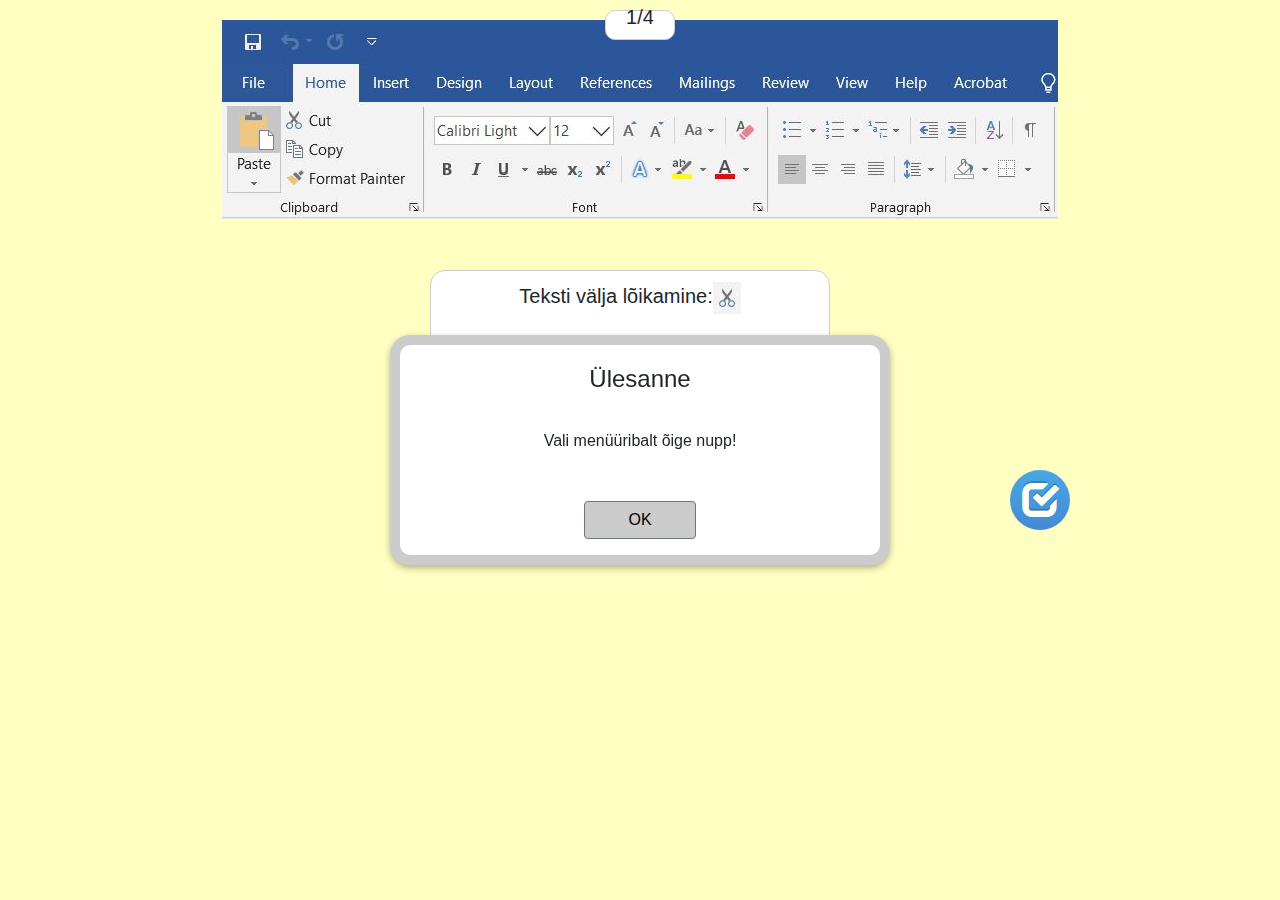
<file: WordMenuCutCopyPaste/root/index.html>
<!DOCTYPE html>
<html lang="en" dir="ltr">
  <head>
    <meta charset="utf-8">
    <meta name="viewport" content="width=device-width, initial-scale=1">
    <link rel="stylesheet" href="./css/bootstrap.min.css">
    <link rel="stylesheet" href="./css/style.css">
    <script type="text/javascript" src="./scripts/jquery-3.4.1.min.js"></script>
    <script src="./scripts/bootstrap.min.js"></script>
    <script src="./scripts/script.js"></script>
    <title>MS Word Ribbon</title>
  </head>

  <body>

    <header>
      <div class="container">
        <div class="counter">
          <p id="counter"></p>
        </div>
      </div>
    </header>

    <section id=clickable>
      <div class="container">
        <div id="clickableImg" style="position: relative;">
          <img src="./images/wordRibbon.jpg" alt="MS Word Ribbon" style="position: absolute; top:0px;left:0px;">
          <div class="divButton" id="cut" onclick="quiz(this)" style="height:30px;width:75px;position:absolute;left:61px;top:88px;"></div>
          <div class="divButton" id="copy" onclick="quiz(this)" style="height:30px;width:75px;position:absolute;left:61px;top:115px;"></div>
          <div class="divButton" id="paste" onclick="quiz(this)" style="height:88px;width:51px;position:absolute;left:6px;top:83px;"></div>
          <div class="divButton" id="copyFormat" onclick="quiz(this)" style="height:30px;width:125px;position:absolute;left:61px;top:144px;"></div>
        </div>
      </div>
    </section>

    <section>
      <div class="container">
        <div id="question">
          <img src="./images/happy.png" alt="Happy" id="happy">
          <img src="./images/sad.png" alt="Sad" id="sad">
          <div class="qBox" id="qBox"></div>
          <button type="button" class="button_1" name="nextButton" id="nextButton" onclick="quiz(this)"></button>
          <button type="button" class="button_1" name="endModalButton" id="endModalButton" onclick="openEndModal()"></button>
        </div>
      </div>
    </section>

    <footer>
      <div class="container">
      </div>
    </footer>


      <!-- Modal -->
      <div class="modal fade" id="startModal" role="dialog" data-backdrop="false">
        <div class="modal-dialog">
           <div class="modal-dialog modal-dialog-centered" role="document">
          <!-- Modal content-->
          <div class="modal-content">
            <div class="modal-header">
              <h4 class="col-12 modal-title text-center">Ülesanne</h4>
            </div>
            <div class="modal-body text-center">
              <p>Vali menüüribalt õige nupp!</p>
            </div>
            <div class="modal-footer">
              <button type="button" id="modalButton" class="col-3 btn btn-outline-secondary" data-dismiss="modal">OK</button>
            </div>
          </div>

        </div>
      </div>
    </div>

    <!-- Modal -->
    <div class="modal fade" id="endModal" role="dialog" data-backdrop="false">
      <div class="modal-dialog">
         <div class="modal-dialog modal-dialog-centered" role="document">
        <!-- Modal content-->
        <div class="modal-content">
          <div class="modal-header">
            <h4 class="col-12 modal-title text-center"></h4>
          </div>
          <div class="modal-body text-center">
            <p>Tubli, sa vastasid kõigile küsimustele õigesti!</p>
          </div>
          <div class="modal-footer">
            <button type="button" id="modalButton" class="col-3 btn btn-outline-secondary" data-dismiss="modal">OK</button>
          </div>
        </div>

      </div>
    </div>
  </div>

  </body>

</html>
</file>
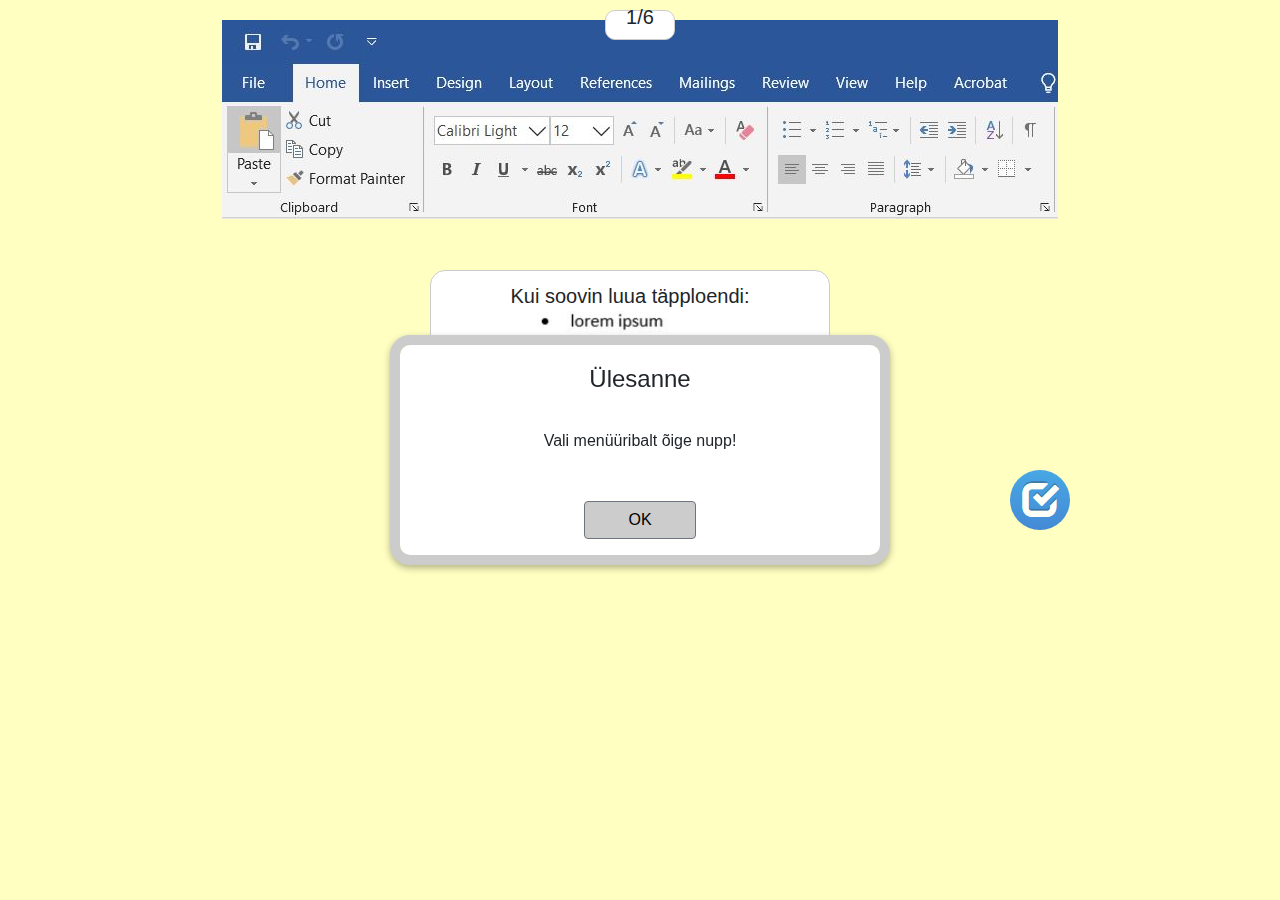
<file: WordMenuLoendid1/root/index.html>
<!DOCTYPE html>
<html lang="en" dir="ltr">
  <head>
    <meta charset="utf-8">
    <meta name="viewport" content="width=device-width, initial-scale=1">
    <link rel="stylesheet" href="./css/bootstrap.min.css">
    <link rel="stylesheet" href="./css/style.css">
    <script type="text/javascript" src="./scripts/jquery-3.4.1.min.js"></script>
    <script src="./scripts/bootstrap.min.js"></script>
    <script src="./scripts/script.js"></script>
    <title>MS Word Ribbon</title>
  </head>

  <body>

    <header>
      <div class="container">
        <div class="counter">
          <p id="counter"></p>
        </div>
      </div>
    </header>

    <section id=clickable>
      <div class="container">
        <div id="clickableImg" style="position: relative;">
          <img src="./images/wordRibbon.jpg" alt="MS Word Ribbon" style="position: absolute; top:0px;left:0px;">
          <div class="divButton" id="täpploend" onclick="quiz(this)" style="height:30px;width:30px;position:absolute;left:555px;top:96px;"></div>
          <div class="divButton" id="numberloend" onclick="quiz(this)" style="height:30px;width:30px;position:absolute;left:599px;top:96px;"></div>
          <div class="divButton" id="mitmetasemelineLoend" onclick="quiz(this)" style="height:30px;width:30px;position:absolute;left:641px;top:96px;"></div>
          <div class="divButton" id="vähendaTaanet" onclick="quiz(this)" style="height:30px;width:30px;position:absolute;left:692px;top:96px;"></div>
          <div class="divButton" id="suurendaTaanet" onclick="quiz(this)" style="height:30px;width:30px;position:absolute;left:721px;top:96px;"></div>
          <div class="divButton" id="loendAZ" onclick="quiz(this)" style="height:30px;width:30px;position:absolute;left:760px;top:96px;"></div>
        </div>
      </div>
    </section>

    <section>
      <div class="container">
        <div id="question">
          <img src="./images/happy.png" alt="Happy" id="happy">
          <img src="./images/sad.png" alt="Sad" id="sad">
          <div class="qBox" id="qBox"></div>
          <button type="button" class="button_1" name="nextButton" id="nextButton" onclick="quiz(this)"></button>
          <button type="button" class="button_1" name="endModalButton" id="endModalButton" onclick="openEndModal()"></button>
        </div>
      </div>
    </section>

    <footer>
      <div class="container">
      </div>
    </footer>


      <!-- Modal -->
      <div class="modal fade" id="startModal" role="dialog" data-backdrop="false">
        <div class="modal-dialog">
           <div class="modal-dialog modal-dialog-centered" role="document">
          <!-- Modal content-->
          <div class="modal-content">
            <div class="modal-header">
              <h4 class="col-12 modal-title text-center">Ülesanne</h4>
            </div>
            <div class="modal-body text-center">
              <p>Vali menüüribalt õige nupp!</p>
            </div>
            <div class="modal-footer">
              <button type="button" id="modalButton" class="col-3 btn btn-outline-secondary" data-dismiss="modal">OK</button>
            </div>
          </div>

        </div>
      </div>
    </div>

    <!-- Modal -->
    <div class="modal fade" id="endModal" role="dialog" data-backdrop="false">
      <div class="modal-dialog">
         <div class="modal-dialog modal-dialog-centered" role="document">
        <!-- Modal content-->
        <div class="modal-content">
          <div class="modal-header">
            <h4 class="col-12 modal-title text-center"></h4>
          </div>
          <div class="modal-body text-center">
            <p>Tubli, sa vastasid kõigile küsimustele õigesti!</p>
          </div>
          <div class="modal-footer">
            <button type="button" id="modalButton" class="col-3 btn btn-outline-secondary" data-dismiss="modal">OK</button>
          </div>
        </div>

      </div>
    </div>
  </div>


  </body>

</html>
</file>
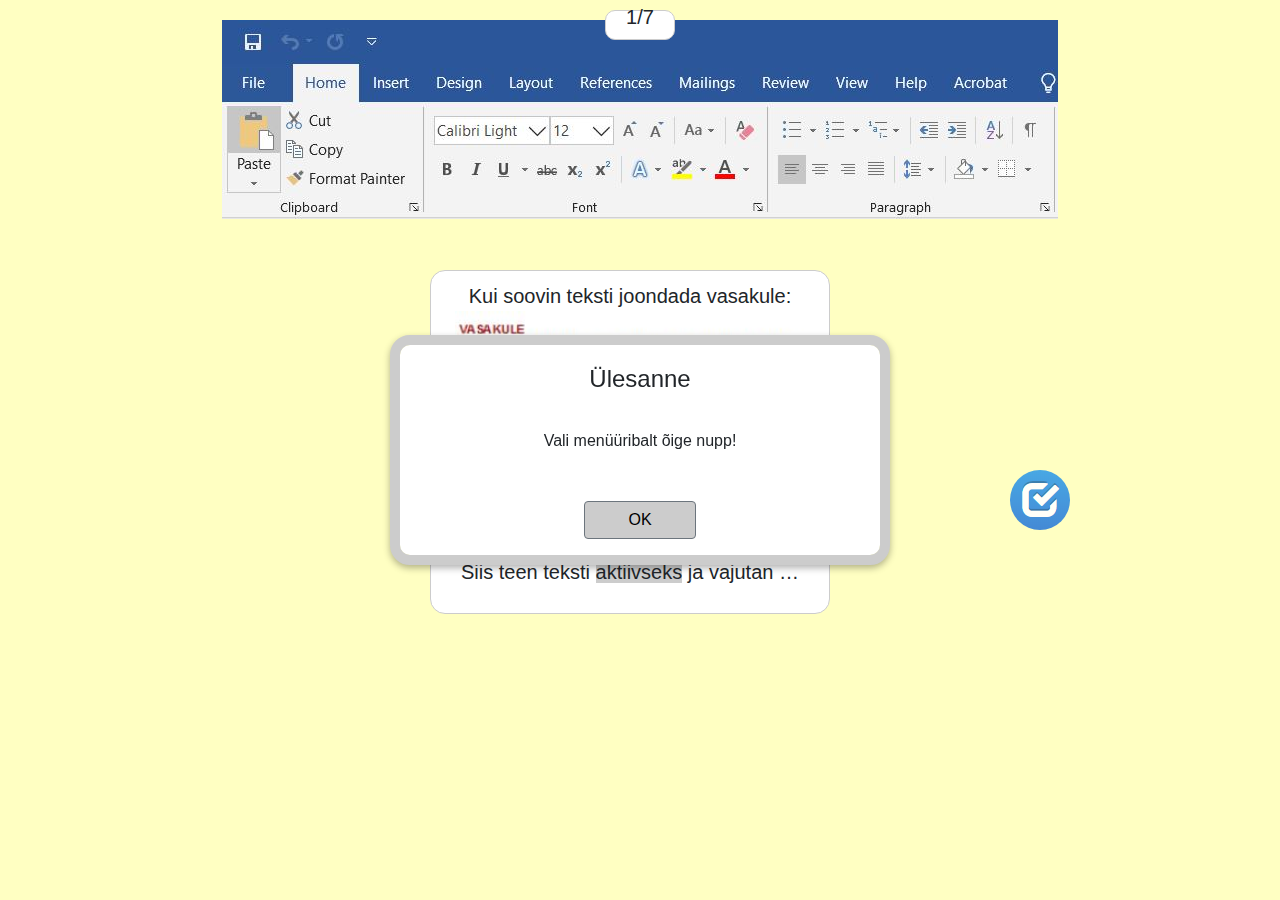
<file: WordMenuLõiguVormindamine1/root/index.html>
<!DOCTYPE html>
<html lang="en" dir="ltr">
  <head>
    <meta charset="utf-8">
    <meta name="viewport" content="width=device-width, initial-scale=1">
    <link rel="stylesheet" href="./css/bootstrap.min.css">
    <link rel="stylesheet" href="./css/style.css">
    <script type="text/javascript" src="./scripts/jquery-3.4.1.min.js"></script>
    <script src="./scripts/bootstrap.min.js"></script>
    <script src="./scripts/script.js"></script>
    <title>MS Word Ribbon</title>
  </head>

  <body>

    <header>
      <div class="container">
        <div class="counter">
          <p id="counter"></p>
        </div>
      </div>
    </header>

    <section id=clickable>
      <div class="container">
        <div id="clickableImg" style="position: relative;">
          <img src="./images/wordRibbon.jpg" alt="MS Word Ribbon" style="position: absolute; top:0px;left:0px;">
          <div class="divButton" id="vasakjoondus" onclick="quiz(this)" style="height:30px;width:30px;position:absolute;left:556px;top:135px;"></div>
          <div class="divButton" id="keskjoondus" onclick="quiz(this)" style="height:30px;width:30px;position:absolute;left:585px;top:135px;"></div>
          <div class="divButton" id="paremjoondus" onclick="quiz(this)" style="height:30px;width:30px;position:absolute;left:616px;top:135px;"></div>
          <div class="divButton" id="rööpjoondus" onclick="quiz(this)" style="height:30px;width:30px;position:absolute;left:641px;top:135px;"></div>
          <div class="divButton" id="reasamm" onclick="quiz(this)" style="height:30px;width:30px;position:absolute;left:677px;top:135px;"></div>
          <div class="divButton" id="taustaVärv" onclick="quiz(this)" style="height:30px;width:30px;position:absolute;left:731px;top:135px;"></div>
          <div class="divButton" id="äärised" onclick="quiz(this)" style="height:30px;width:30px;position:absolute;left:773px;top:135px;"></div>
        </div>
      </div>
    </section>

    <section>
      <div class="container">
        <div id="question">
          <img src="./images/happy.png" alt="Happy" id="happy">
          <img src="./images/sad.png" alt="Sad" id="sad">
          <div class="qBox" id="qBox"></div>
          <button type="button" class="button_1" name="nextButton" id="nextButton" onclick="quiz(this)"></button>
          <button type="button" class="button_1" name="endModalButton" id="endModalButton" onclick="openEndModal()"></button>
        </div>
      </div>
    </section>

    <footer>
      <div class="container">
      </div>
    </footer>


      <!-- Modal -->
      <div class="modal fade" id="startModal" role="dialog" data-backdrop="false">
        <div class="modal-dialog">
           <div class="modal-dialog modal-dialog-centered" role="document">
          <!-- Modal content-->
          <div class="modal-content">
            <div class="modal-header">
              <h4 class="col-12 modal-title text-center">Ülesanne</h4>
            </div>
            <div class="modal-body text-center">
              <p>Vali menüüribalt õige nupp!</p>
            </div>
            <div class="modal-footer">
              <button type="button" id="modalButton" class="col-3 btn btn-outline-secondary" data-dismiss="modal">OK</button>
            </div>
          </div>

        </div>
      </div>
    </div>

    <!-- Modal -->
    <div class="modal fade" id="endModal" role="dialog" data-backdrop="false">
      <div class="modal-dialog">
         <div class="modal-dialog modal-dialog-centered" role="document">
        <!-- Modal content-->
        <div class="modal-content">
          <div class="modal-header">
            <h4 class="col-12 modal-title text-center"></h4>
          </div>
          <div class="modal-body text-center">
            <p>Tubli, sa vastasid kõigile küsimustele õigesti!</p>
          </div>
          <div class="modal-footer">
            <button type="button" id="modalButton" class="col-3 btn btn-outline-secondary" data-dismiss="modal">OK</button>
          </div>
        </div>

      </div>
    </div>
  </div>


  </body>

</html>
</file>
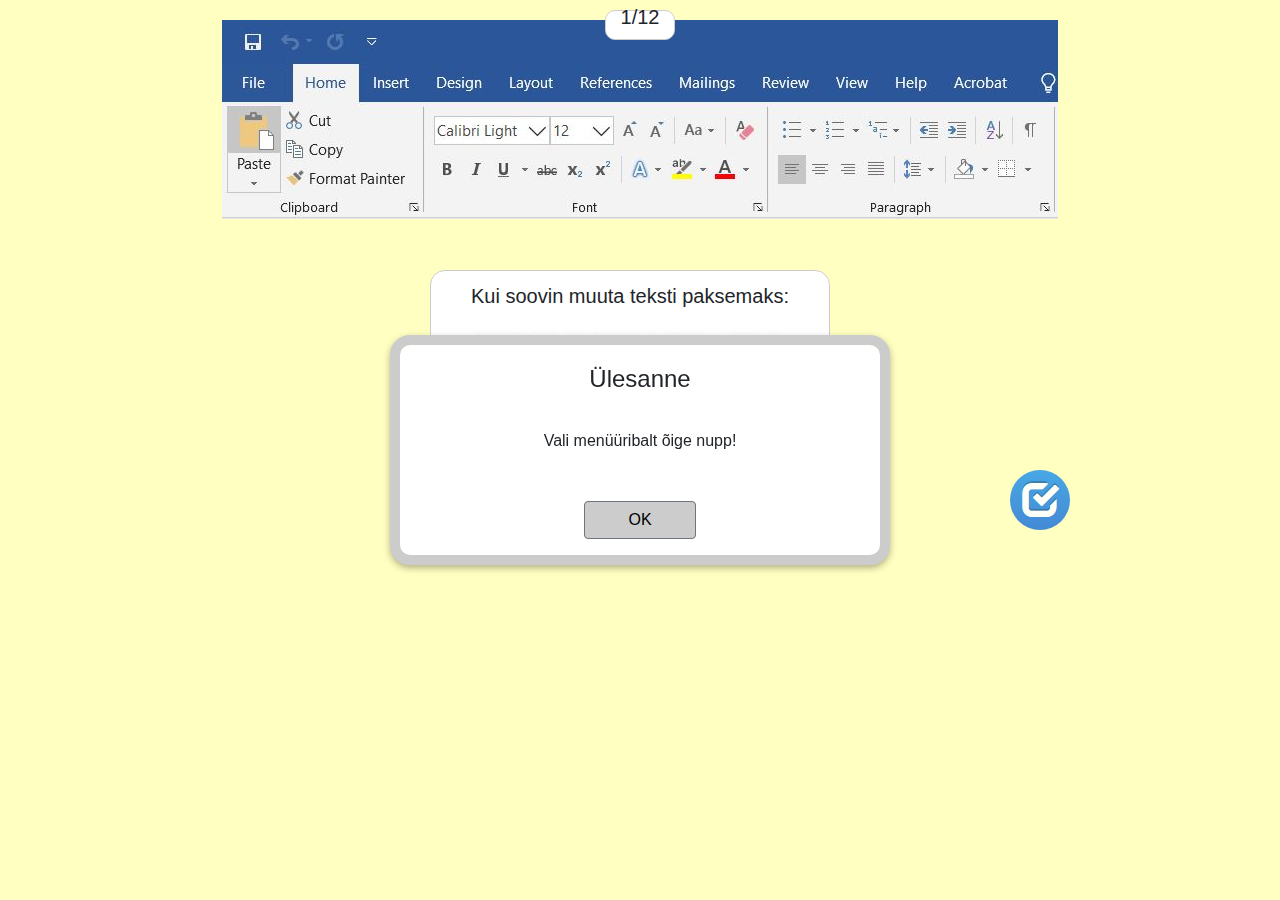
<file: WordMenuTekstiKujundamine1/root/index.html>
<!DOCTYPE html>
<html lang="en" dir="ltr">
  <head>
    <meta charset="utf-8">
    <meta name="viewport" content="width=device-width, initial-scale=1">
    <link rel="stylesheet" href="./css/bootstrap.min.css">
    <link rel="stylesheet" href="./css/style.css">
    <script type="text/javascript" src="./scripts/jquery-3.4.1.min.js"></script>
    <script src="./scripts/bootstrap.min.js"></script>
    <script src="./scripts/script.js"></script>
    <title>MS Word Ribbon</title>
  </head>

  <body>

    <header>
      <div class="container">
        <div class="counter">
          <p id="counter"></p>
        </div>
      </div>
    </header>

    <section id=clickable>
      <div class="container">
        <div id="clickableImg" style="position: relative;">
          <img src="./images/wordRibbon.jpg" alt="MS Word Ribbon" style="position: absolute; top:0px;left:0px;">
          <div class="divButton" id="bold" onclick="quiz(this)" style="height:30px;width:30px;position:absolute;left:215px;top:135px;"></div>
          <div class="divButton" id="italic" onclick="quiz(this)" style="height:30px;width:30px;position:absolute;left:243px;top:135px;"></div>
          <div class="divButton" id="underline" onclick="quiz(this)" style="height:30px;width:30px;position:absolute;left:270px;top:135px;"></div>
          <div class="divButton" id="stikeThrogh" onclick="quiz(this)" style="height:30px;width:30px;position:absolute;left:309px;top:135px;"></div>
          <div class="divButton" id="insertIndex" onclick="quiz(this)" style="height:30px;width:60px;position:absolute;left:341px;top:135px;"></div>
          <div class="divButton" id="textEfects" onclick="quiz(this)" style="height:30px;width:30px;position:absolute;left:404px;top:135px;"></div>
          <div class="divButton" id="highlighter" onclick="quiz(this)" style="height:30px;width:30px;position:absolute;left:445px;top:135px;"></div>
          <div class="divButton" id="fontColor" onclick="quiz(this)" style="height:30px;width:30px;position:absolute;left:487px;top:135px;"></div>
          <div class="divButton" id="fontType" onclick="quiz(this)" style="height:30px;width:116px;position:absolute;left:214px;top:96px;"></div>
          <div class="divButton" id="fontSize" onclick="quiz(this)" style="height:30px;width:120px;position:absolute;left:329px;top:96px;"></div>
          <div class="divButton" id="fontCase" onclick="quiz(this)" style="height:30px;width:30px;position:absolute;left:456px;top:96px;"></div>
          <div class="divButton" id="clearFormating" onclick="quiz(this)" style="height:30px;width:30px;position:absolute;left:507px;top:96px;"></div>
        </div>
      </div>
    </section>

    <section>
      <div class="container">
        <div id="question">
          <img src="./images/happy.png" alt="Happy" id="happy">
          <img src="./images/sad.png" alt="Sad" id="sad">
          <div class="qBox" id="qBox"></div>
          <button type="button" class="button_1" name="nextButton" id="nextButton" onclick="quiz(this)"></button>
          <button type="button" class="button_1" name="endModalButton" id="endModalButton" onclick="openEndModal()"></button>
        </div>
      </div>
    </section>

    <footer>
      <div class="container">
      </div>
    </footer>


      <!-- Modal -->
      <div class="modal fade" id="startModal" role="dialog" data-backdrop="false">
        <div class="modal-dialog">
           <div class="modal-dialog modal-dialog-centered" role="document">
          <!-- Modal content-->
          <div class="modal-content">
            <div class="modal-header">
              <h4 class="col-12 modal-title text-center">Ülesanne</h4>
            </div>
            <div class="modal-body text-center">
              <p>Vali menüüribalt õige nupp!</p>
            </div>
            <div class="modal-footer">
              <button type="button" id="modalButton" class="col-3 btn btn-outline-secondary" data-dismiss="modal">OK</button>
            </div>
          </div>

        </div>
      </div>
    </div>

    <!-- Modal -->
    <div class="modal fade" id="endModal" role="dialog" data-backdrop="false">
      <div class="modal-dialog">
         <div class="modal-dialog modal-dialog-centered" role="document">
        <!-- Modal content-->
        <div class="modal-content">
          <div class="modal-header">
            <h4 class="col-12 modal-title text-center"></h4>
          </div>
          <div class="modal-body text-center">
            <p>Tubli, sa vastasid kõigile küsimustele õigesti!</p>
          </div>
          <div class="modal-footer">
            <button type="button" id="modalButton" class="col-3 btn btn-outline-secondary" data-dismiss="modal">OK</button>
          </div>
        </div>

      </div>
    </div>
  </div>


  </body>

</html>
</file>
<file: WordMenuCutCopyPaste/root/css/style.css>
body{
  padding: 0;
  margin: 0;
  background-color: #FFFFC2
}

/*Global*/
.container {
  width: 80%;
  margin: 0 auto;
  display: flex;
  justify-content: center;
  align-items: center;
}

/*Header*/
header {
  padding-top: 10px;
  min-height: 40px;
  margin-bottom: -20px;
}

div .counter{
  width: 70px;
  height: 30px;

  background-color:#ffffff;
  border-radius: 10px;
  border: 1px solid #cccccc;
  position: relative;

  display: flex;
  justify-content: center;
  align-items: center;

  z-index: 2;
}

/*div.counter p */
#counter {
  font-size: 20px;
  font-weight: auto;
  position: absolute;
}

/*Showcase*/
#clickable {
  position: relative;
  z-index: 1;
}


#clickableImg {
    min-height: 250px;
    width: 837px;
    display: block;
    margin: 0 auto;
    background-color: auto;
  }

.divButton {
  background-color:#000000;
  opacity: 0;
}

.divButton:hover {
  cursor: pointer;
  opacity: 0.1;
}

#question {
  position: relative;
  width: 420px;
  height: 250px;
  display: block;
  margin: 0 auto;
  background-color: auto;
}

#qBox{
  position: absolute;
  border-radius: 15px;
  background: #ffffff;
  border: 1px solid #cccccc;
  padding: 10px;
  width: 400px;
  height: auto;
  font-size: 20px;
  text-align: center;
  vertical-align: middle;
  z-index: 1;
}

#happy, #sad{
  position: absolute;
  right: -50px;
  top: -30px;
  visibility: hidden;
  z-index: 2;
}

#qBoxImage{
  max-width: 350px;
  max-height: 350px;
  height: auto;
}

#nextButton, #endModalButton {
  position: absolute;
  right: -220px;
  top: 200px;
  background-image:url(../images/check.png);
  background-position: right -20px bottom -23px;
  background-repeat: no-repeat;
  width: 60px;
  height: 60px;
  border-radius: 50%;
  border:0;
  outline: 0;
  z-index: 3;
}

#nextButton, #endModalButton:hover{
  cursor: pointer;
  opacity: 0.9;
}



/*Footer*/
footer {
  padding-top: 30px;
  min-height: 30px;
}

/*Modals Bootstrap*/
.modal-content  {
    -webkit-border-radius: 0px !important;
    -moz-border-radius: 0px !important;
    border-radius: 20px !important;
}

.modal-content {
  /*  border: 5px solid rgba(0, 0, 0, 0.3);
    -webkit-box-shadow: 0 3px 7px rgba(0, 0, 0, 0.3);
    -moz-box-shadow: 0 3px 7px rgba(0, 0, 0, 0.3);*/
    border: 10px solid #cccccc;
    box-shadow: 0 3px 7px rgba(0, 0, 0, 0.3);
}

.modal-header {
    border-bottom: 0 none;
}

.modal-footer {
    border-top: 0 none;
}

/*Sellega saab tsentreerida kõike*/
.modal-footer {
  display: flex;
  justify-content: center;
  align-items: center;
}

/*If you want to override any default properties in bootstrap you have to make the properties as important.*/
.btn-outline-secondary {
    background-color: #cccccc !important;
    color: #000000 !important;
}
</file>
<file: WordMenuLoendid1/root/css/style.css>
body{
  padding: 0;
  margin: 0;
  background-color: #FFFFC2
}

/*Global*/
.container {
  width: 80%;
  margin: 0 auto;
  display: flex;
  justify-content: center;
  align-items: center;
}

/*Header*/
header {
  padding-top: 10px;
  min-height: 40px;
  margin-bottom: -20px;
}

div .counter{
  width: 70px;
  height: 30px;

  background-color:#ffffff;
  border-radius: 10px;
  border: 1px solid #cccccc;
  position: relative;

  display: flex;
  justify-content: center;
  align-items: center;

  z-index: 2;
}

/*div.counter p */
#counter {
  font-size: 20px;
  font-weight: auto;
  position: absolute;
}

/*Showcase*/
#clickable {
  position: relative;
  z-index: 1;
}


#clickableImg {
    min-height: 250px;
    width: 837px;
    display: block;
    margin: 0 auto;
    background-color: auto;
  }

.divButton {
  background-color:#000000;
  opacity: 0;
}

.divButton:hover {
  cursor: pointer;
  opacity: 0.1;
}

#question {
  position: relative;
  width: 420px;
  height: 250px;
  display: block;
  margin: 0 auto;
  background-color: auto;
}

#qBox{
  position: absolute;
  border-radius: 15px;
  background: #ffffff;
  border: 1px solid #cccccc;
  padding: 10px;
  width: 400px;
  height: auto;
  font-size: 20px;
  text-align: center;
  vertical-align: middle;
  z-index: 1;
}

#happy, #sad{
  position: absolute;
  right: -50px;
  top: -30px;
  visibility: hidden;
  z-index: 2;
}

#qBoxImage{
  max-width: 200px;
  height: auto;
}

#nextButton, #endModalButton {
  position: absolute;
  right: -220px;
  top: 200px;
  background-image:url(../images/check.png);
  background-position: right -20px bottom -23px;
  background-repeat: no-repeat;
  width: 60px;
  height: 60px;
  border-radius: 50%;
  border:0;
  outline: 0;
  z-index: 3;
}

#nextButton, #endModalButton:hover{
  cursor: pointer;
  opacity: 0.9;
}



/*Footer*/
footer {
  padding-top: 30px;
  min-height: 30px;
}

/*Modals Bootstrap*/
.modal-content  {
    -webkit-border-radius: 0px !important;
    -moz-border-radius: 0px !important;
    border-radius: 20px !important;
}

.modal-content {
  /*  border: 5px solid rgba(0, 0, 0, 0.3);
    -webkit-box-shadow: 0 3px 7px rgba(0, 0, 0, 0.3);
    -moz-box-shadow: 0 3px 7px rgba(0, 0, 0, 0.3);*/
    border: 10px solid #cccccc;
    box-shadow: 0 3px 7px rgba(0, 0, 0, 0.3);
}

.modal-header {
    border-bottom: 0 none;
}

.modal-footer {
    border-top: 0 none;
}

/*Sellega saab tsentreerida kõike*/
.modal-footer {
  display: flex;
  justify-content: center;
  align-items: center;
}

/*If you want to override any default properties in bootstrap you have to make the properties as important.*/
.btn-outline-secondary {
    background-color: #cccccc !important;
    color: #000000 !important;
}
</file>
<file: WordMenuLõiguVormindamine1/root/css/style.css>
body{
  padding: 0;
  margin: 0;
  background-color: #FFFFC2
}

/*Global*/
.container {
  width: 80%;
  margin: 0 auto;
  display: flex;
  justify-content: center;
  align-items: center;
}

/*Header*/
header {
  padding-top: 10px;
  min-height: 40px;
  margin-bottom: -20px;
}

div .counter{
  width: 70px;
  height: 30px;

  background-color:#ffffff;
  border-radius: 10px;
  border: 1px solid #cccccc;
  position: relative;

  display: flex;
  justify-content: center;
  align-items: center;

  z-index: 2;
}

/*div.counter p */
#counter {
  font-size: 20px;
  font-weight: auto;
  position: absolute;
}

/*Showcase*/
#clickable {
  position: relative;
  z-index: 1;
}


#clickableImg {
    min-height: 250px;
    width: 837px;
    display: block;
    margin: 0 auto;
    background-color: auto;
  }

.divButton {
  background-color:#000000;
  opacity: 0;
}

.divButton:hover {
  cursor: pointer;
  opacity: 0.1;
}

#question {
  position: relative;
  width: 420px;
  height: 250px;
  display: block;
  margin: 0 auto;
  background-color: auto;
}

#qBox{
  position: absolute;
  border-radius: 15px;
  background: #ffffff;
  border: 1px solid #cccccc;
  padding: 10px;
  width: 400px;
  height: auto;
  font-size: 20px;
  text-align: center;
  vertical-align: middle;
  z-index: 1;
}

#happy, #sad{
  position: absolute;
  right: -50px;
  top: -30px;
  visibility: hidden;
  z-index: 2;
}

#qBoxImage{
  width: 350px;
  height: auto;
}

#nextButton, #endModalButton {
  position: absolute;
  right: -220px;
  top: 200px;
  background-image:url(../images/check.png);
  background-position: right -20px bottom -23px;
  background-repeat: no-repeat;
  width: 60px;
  height: 60px;
  border-radius: 50%;
  border:0;
  outline: 0;
  z-index: 3;
}

#nextButton, #endModalButton:hover{
  cursor: pointer;
  opacity: 0.9;
}



/*Footer*/
footer {
  padding-top: 30px;
  min-height: 30px;
}

/*Modals Bootstrap*/
.modal-content  {
    -webkit-border-radius: 0px !important;
    -moz-border-radius: 0px !important;
    border-radius: 20px !important;
}

.modal-content {
  /*  border: 5px solid rgba(0, 0, 0, 0.3);
    -webkit-box-shadow: 0 3px 7px rgba(0, 0, 0, 0.3);
    -moz-box-shadow: 0 3px 7px rgba(0, 0, 0, 0.3);*/
    border: 10px solid #cccccc;
    box-shadow: 0 3px 7px rgba(0, 0, 0, 0.3);
}

.modal-header {
    border-bottom: 0 none;
}

.modal-footer {
    border-top: 0 none;
}

/*Sellega saab tsentreerida kõike*/
.modal-footer {
  display: flex;
  justify-content: center;
  align-items: center;
}

/*If you want to override any default properties in bootstrap you have to make the properties as important.*/
.btn-outline-secondary {
    background-color: #cccccc !important;
    color: #000000 !important;
}
</file>
<file: WordMenuTekstiKujundamine1/root/css/style.css>
body{
  padding: 0;
  margin: 0;
  background-color: #FFFFC2
}

/*Global*/
.container {
  width: 80%;
  margin: 0 auto;
  display: flex;
  justify-content: center;
  align-items: center;
}

/*Header*/
header {
  padding-top: 10px;
  min-height: 40px;
  margin-bottom: -20px;
}

div .counter{
  width: 70px;
  height: 30px;

  background-color:#ffffff;
  border-radius: 10px;
  border: 1px solid #cccccc;
  position: relative;

  display: flex;
  justify-content: center;
  align-items: center;

  z-index: 2;
}

/*div.counter p */
#counter {
  font-size: 20px;
  font-weight: auto;
  position: absolute;
}

/*Showcase*/
#clickable {
  position: relative;
  z-index: 1;
}


#clickableImg {
    min-height: 250px;
    width: 837px;
    display: block;
    margin: 0 auto;
    background-color: auto;
  }

.divButton {
  background-color:#000000;
  opacity: 0;
}

.divButton:hover {
  cursor: pointer;
  opacity: 0.1;
}

#question {
  position: relative;
  width: 420px;
  height: 250px;
  display: block;
  margin: 0 auto;
  background-color: auto;
}

#qBox{
  position: absolute;
  border-radius: 15px;
  background: #ffffff;
  border: 1px solid #cccccc;
  padding: 10px;
  width: 400px;
  height: auto;
  font-size: 20px;
  text-align: center;
  vertical-align: middle;
  z-index: 1;
}

#happy, #sad{
  position: absolute;
  right: -50px;
  top: -30px;
  visibility: hidden;
  z-index: 2;
}

#qBoxImage{
  width: 350px;
  height: auto;
}

#nextButton, #endModalButton {
  position: absolute;
  right: -220px;
  top: 200px;
  background-image:url(../images/check.png);
  background-position: right -20px bottom -23px;
  background-repeat: no-repeat;
  width: 60px;
  height: 60px;
  border-radius: 50%;
  border:0;
  outline: 0;
  z-index: 3;
}

#nextButton, #endModalButton:hover{
  cursor: pointer;
  opacity: 0.9;
}



/*Footer*/
footer {
  padding-top: 30px;
  min-height: 30px;
}

/*Modals Bootstrap*/
.modal-content  {
    -webkit-border-radius: 0px !important;
    -moz-border-radius: 0px !important;
    border-radius: 20px !important;
}

.modal-content {
  /*  border: 5px solid rgba(0, 0, 0, 0.3);
    -webkit-box-shadow: 0 3px 7px rgba(0, 0, 0, 0.3);
    -moz-box-shadow: 0 3px 7px rgba(0, 0, 0, 0.3);*/
    border: 10px solid #cccccc;
    box-shadow: 0 3px 7px rgba(0, 0, 0, 0.3);
}

.modal-header {
    border-bottom: 0 none;
}

.modal-footer {
    border-top: 0 none;
}

/*Sellega saab tsentreerida kõike*/
.modal-footer {
  display: flex;
  justify-content: center;
  align-items: center;
}

/*If you want to override any default properties in bootstrap you have to make the properties as important.*/
.btn-outline-secondary {
    background-color: #cccccc !important;
    color: #000000 !important;
}
</file>
